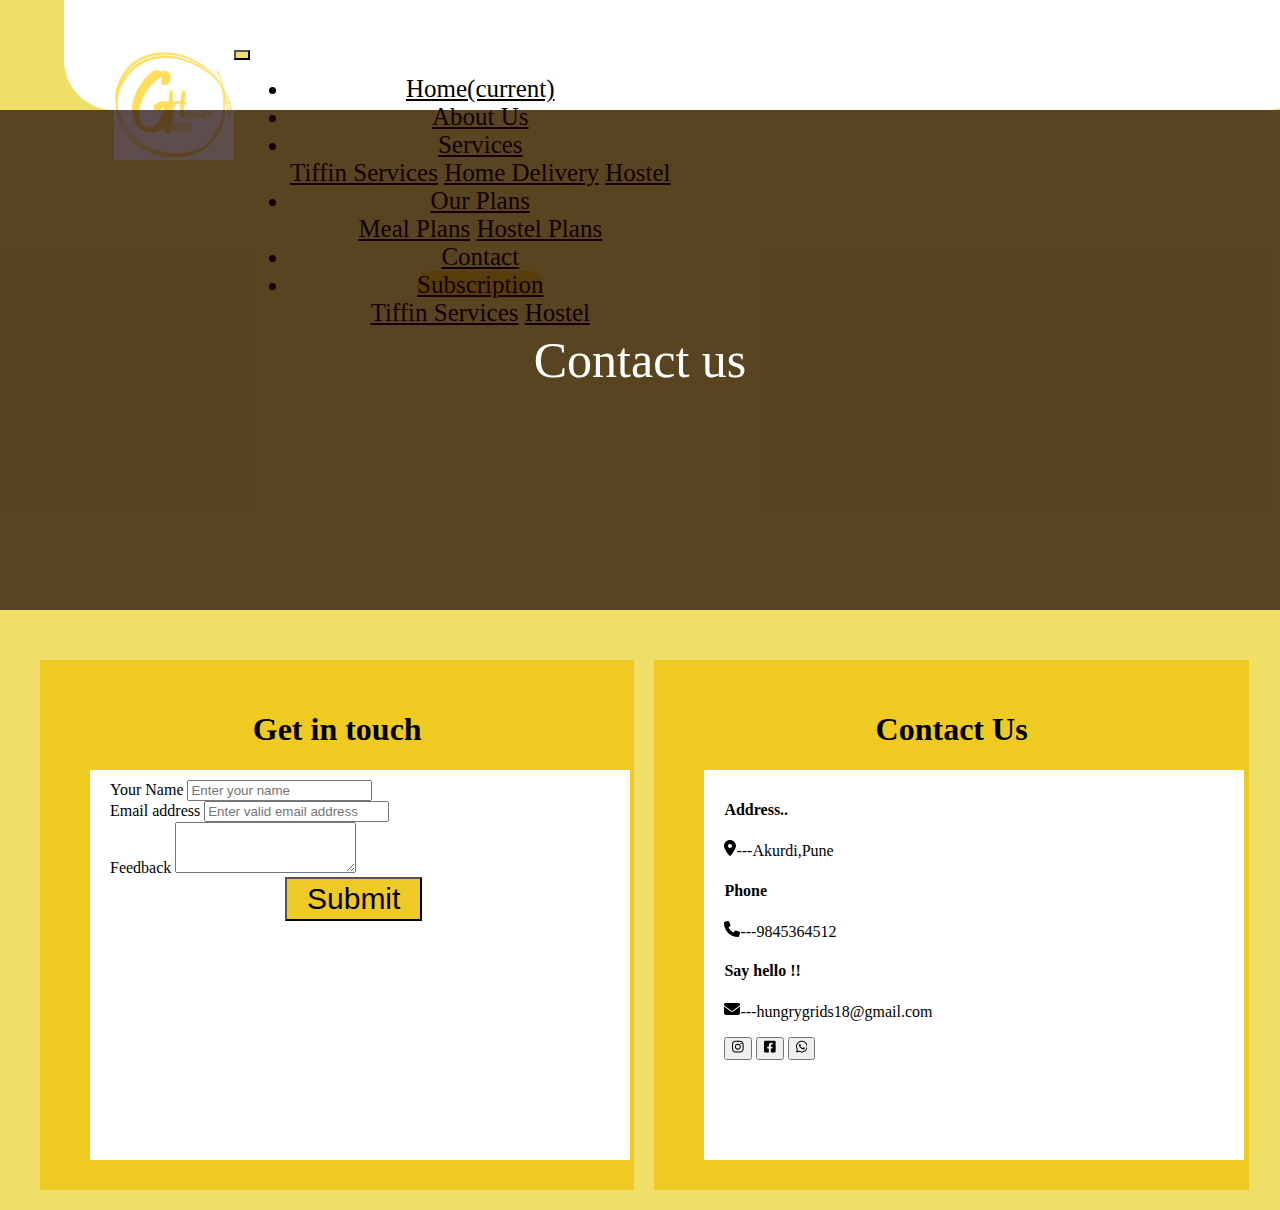
<file: contact.html>
<!DOCTYPE html>
<html lang="en">
<head>
    <meta charset="UTF-8">
    <meta name="viewport" content="width=device-width, initial-scale=1.0">
    <title>Document</title>
    <link rel="stylesheet" href="https://cdn.jsdelivr.net/npm/bootstrap@4.6.2/dist/css/bootstrap.min.css" integrity="sha384-xOolHFLEh07PJGoPkLv1IbcEPTNtaed2xpHsD9ESMhqIYd0nLMwNLD69Npy4HI+N" crossorigin="anonymous">
    <link rel="stylesheet" href="contact.css">
    <link rel="stylesheet" href="index.css">
</head>
<body>
  <div class="header">
    <nav class="navbar sticky-top navbar-expand-lg first">
      <a class="navbar-brand" href="#"><img class="imageSize" src="./images/Logo.jpeg" alt=""></a>
      <button
        class="navbar-toggler"
        type="button"
        data-toggle="collapse"
        data-target="#navbarNav"
        aria-controls="navbarNav"
        aria-expanded="false"
        aria-label="Toggle navigation"
      >
        <span class="navbar-toggler-icon"></span>
      </button>
      <div class="collapse navbar-collapse second" id="navbarNav">
        <ul class="navbar-nav">
          <li class="nav-item">
            <a class="nav-link" href="index.html"
              >Home<span class="sr-only">(current)</span></a
            >
          </li>
          <li class="nav-item">
            <a class="nav-link color" href="about.html">About Us</a>
          </li>
          <li class="nav-item dropdown">
            <a class="nav-link color" href="#" role="button" data-toggle="dropdown" aria-expanded="false">
              Services
            </a>
            <div class="dropdown-menu">
              <a class="dropdown-item" href="tiffin.html">Tiffin Services</a>
              <a class="dropdown-item" href="delevery.html">Home Delivery</a>
              <a class="dropdown-item" href="#">Hostel</a>
            </div>
          </li>
          <li class="nav-item dropdown">
            <a class="nav-link" href="#" role="button" data-toggle="dropdown" aria-expanded="false">
              Our Plans
            </a>
            <div class="dropdown-menu">
              <a class="dropdown-item" href="meal.html">Meal Plans</a>
              <a class="dropdown-item" href="#">Hostel Plans</a>
             
            </div>
          </li>
          <li class="nav-item">
            <a class="nav-link" href="contact.html">Contact</a>
          </li>
          <li class="nav-item dropdown">
            <a class="nav-link subs" href="#" role="button" data-toggle="dropdown" aria-expanded="false">
              Subscription
            </a>
            <div class="dropdown-menu">
              <a class="dropdown-item" href="subscription.html">Tiffin Services</a>
              <a class="dropdown-item" href="#">Hostel</a>
             
            </div>
          </li>
        </ul>
      </div>
    </nav>
  </div>
    <div class="contact">
        <div class="mob">
            <p>Contact us </p>
            <br>
            <!-- <h5 class="t">Home/Tiffin services </h5> -->
        </div>
    </div>
    <div class="form">
        <div class="info">
          <h1>Get in touch </h1>

           <div class="contact1">
            <div class="mb-3">
                <label for="exampleFormControlInput1" class="form-label">Your Name</label>
                <input type="text" class="form-control" id="exampleFormControlInput1" placeholder="Enter your name">
              </div>
            <div class="mb-3">
                <label for="exampleFormControlInput1" class="form-label">Email address</label>
                <input type="email" required class="form-control" id="exampleFormControlInput1" placeholder="Enter valid email address">
              </div>
              <div class="mb-3">
                <label for="exampleFormControlTextarea1" class="form-label">Feedback</label>
                <textarea class="form-control" id="exampleFormControlTextarea1" rows="3"></textarea>
              </div>
              <button class="button1">Submit</button>
           </div>
        </div>
        <div class="info">
          <b><h1> Contact Us</h1></b>
          <div class="contact1">
            <h4>Address..</h4>
            <p><svg xmlns="http://www.w3.org/2000/svg" height="1em" viewBox="0 0 384 512"><!--! Font Awesome Free 6.4.2 by @fontawesome - https://fontawesome.com License - https://fontawesome.com/license (Commercial License) Copyright 2023 Fonticons, Inc. --><path d="M215.7 499.2C267 435 384 279.4 384 192C384 86 298 0 192 0S0 86 0 192c0 87.4 117 243 168.3 307.2c12.3 15.3 35.1 15.3 47.4 0zM192 128a64 64 0 1 1 0 128 64 64 0 1 1 0-128z"/></svg><span>---</span>Akurdi,Pune</p>
            <h4>Phone</h4>
            <p><svg xmlns="http://www.w3.org/2000/svg" height="1em" viewBox="0 0 512 512"><!--! Font Awesome Free 6.4.2 by @fontawesome - https://fontawesome.com License - https://fontawesome.com/license (Commercial License) Copyright 2023 Fonticons, Inc. --><path d="M164.9 24.6c-7.7-18.6-28-28.5-47.4-23.2l-88 24C12.1 30.2 0 46 0 64C0 311.4 200.6 512 448 512c18 0 33.8-12.1 38.6-29.5l24-88c5.3-19.4-4.6-39.7-23.2-47.4l-96-40c-16.3-6.8-35.2-2.1-46.3 11.6L304.7 368C234.3 334.7 177.3 277.7 144 207.3L193.3 167c13.7-11.2 18.4-30 11.6-46.3l-40-96z"/></svg><span>---</span>9845364512</p>
            <h4>Say hello !!</h4>
            <p> <svg xmlns="http://www.w3.org/2000/svg" height="1em" viewBox="0 0 512 512"><!--! Font Awesome Free 6.4.2 by @fontawesome - https://fontawesome.com License - https://fontawesome.com/license (Commercial License) Copyright 2023 Fonticons, Inc. --><path d="M48 64C21.5 64 0 85.5 0 112c0 15.1 7.1 29.3 19.2 38.4L236.8 313.6c11.4 8.5 27 8.5 38.4 0L492.8 150.4c12.1-9.1 19.2-23.3 19.2-38.4c0-26.5-21.5-48-48-48H48zM0 176V384c0 35.3 28.7 64 64 64H448c35.3 0 64-28.7 64-64V176L294.4 339.2c-22.8 17.1-54 17.1-76.8 0L0 176z"/></svg><span>---</span>hungrygrids18@gmail.com</p>
            <button><svg xmlns="http://www.w3.org/2000/svg" height="1em" viewBox="0 0 448 512"><!--! Font Awesome Free 6.4.2 by @fontawesome - https://fontawesome.com License - https://fontawesome.com/license (Commercial License) Copyright 2023 Fonticons, Inc. --><path d="M224.1 141c-63.6 0-114.9 51.3-114.9 114.9s51.3 114.9 114.9 114.9S339 319.5 339 255.9 287.7 141 224.1 141zm0 189.6c-41.1 0-74.7-33.5-74.7-74.7s33.5-74.7 74.7-74.7 74.7 33.5 74.7 74.7-33.6 74.7-74.7 74.7zm146.4-194.3c0 14.9-12 26.8-26.8 26.8-14.9 0-26.8-12-26.8-26.8s12-26.8 26.8-26.8 26.8 12 26.8 26.8zm76.1 27.2c-1.7-35.9-9.9-67.7-36.2-93.9-26.2-26.2-58-34.4-93.9-36.2-37-2.1-147.9-2.1-184.9 0-35.8 1.7-67.6 9.9-93.9 36.1s-34.4 58-36.2 93.9c-2.1 37-2.1 147.9 0 184.9 1.7 35.9 9.9 67.7 36.2 93.9s58 34.4 93.9 36.2c37 2.1 147.9 2.1 184.9 0 35.9-1.7 67.7-9.9 93.9-36.2 26.2-26.2 34.4-58 36.2-93.9 2.1-37 2.1-147.8 0-184.8zM398.8 388c-7.8 19.6-22.9 34.7-42.6 42.6-29.5 11.7-99.5 9-132.1 9s-102.7 2.6-132.1-9c-19.6-7.8-34.7-22.9-42.6-42.6-11.7-29.5-9-99.5-9-132.1s-2.6-102.7 9-132.1c7.8-19.6 22.9-34.7 42.6-42.6 29.5-11.7 99.5-9 132.1-9s102.7-2.6 132.1 9c19.6 7.8 34.7 22.9 42.6 42.6 11.7 29.5 9 99.5 9 132.1s2.7 102.7-9 132.1z"/></svg></button>
            <button><svg xmlns="http://www.w3.org/2000/svg" height="1em" viewBox="0 0 448 512"><!--! Font Awesome Free 6.4.2 by @fontawesome - https://fontawesome.com License - https://fontawesome.com/license (Commercial License) Copyright 2023 Fonticons, Inc. --><path d="M400 32H48A48 48 0 0 0 0 80v352a48 48 0 0 0 48 48h137.25V327.69h-63V256h63v-54.64c0-62.15 37-96.48 93.67-96.48 27.14 0 55.52 4.84 55.52 4.84v61h-31.27c-30.81 0-40.42 19.12-40.42 38.73V256h68.78l-11 71.69h-57.78V480H400a48 48 0 0 0 48-48V80a48 48 0 0 0-48-48z"/></svg></button>
            <button><svg xmlns="http://www.w3.org/2000/svg" height="1em" viewBox="0 0 448 512"><!--! Font Awesome Free 6.4.2 by @fontawesome - https://fontawesome.com License - https://fontawesome.com/license (Commercial License) Copyright 2023 Fonticons, Inc. --><path d="M380.9 97.1C339 55.1 283.2 32 223.9 32c-122.4 0-222 99.6-222 222 0 39.1 10.2 77.3 29.6 111L0 480l117.7-30.9c32.4 17.7 68.9 27 106.1 27h.1c122.3 0 224.1-99.6 224.1-222 0-59.3-25.2-115-67.1-157zm-157 341.6c-33.2 0-65.7-8.9-94-25.7l-6.7-4-69.8 18.3L72 359.2l-4.4-7c-18.5-29.4-28.2-63.3-28.2-98.2 0-101.7 82.8-184.5 184.6-184.5 49.3 0 95.6 19.2 130.4 54.1 34.8 34.9 56.2 81.2 56.1 130.5 0 101.8-84.9 184.6-186.6 184.6zm101.2-138.2c-5.5-2.8-32.8-16.2-37.9-18-5.1-1.9-8.8-2.8-12.5 2.8-3.7 5.6-14.3 18-17.6 21.8-3.2 3.7-6.5 4.2-12 1.4-32.6-16.3-54-29.1-75.5-66-5.7-9.8 5.7-9.1 16.3-30.3 1.8-3.7.9-6.9-.5-9.7-1.4-2.8-12.5-30.1-17.1-41.2-4.5-10.8-9.1-9.3-12.5-9.5-3.2-.2-6.9-.2-10.6-.2-3.7 0-9.7 1.4-14.8 6.9-5.1 5.6-19.4 19-19.4 46.3 0 27.3 19.9 53.7 22.6 57.4 2.8 3.7 39.1 59.7 94.8 83.8 35.2 15.2 49 16.5 66.6 13.9 10.7-1.6 32.8-13.4 37.4-26.4 4.6-13 4.6-24.1 3.2-26.4-1.3-2.5-5-3.9-10.5-6.6z"/></svg></button>
          </div>


        </div>
    </div>
    
      <script src="https://cdn.jsdelivr.net/npm/jquery@3.5.1/dist/jquery.slim.min.js" integrity="sha384-DfXdz2htPH0lsSSs5nCTpuj/zy4C+OGpamoFVy38MVBnE+IbbVYUew+OrCXaRkfj" crossorigin="anonymous"></script>
<script src="https://cdn.jsdelivr.net/npm/popper.js@1.16.1/dist/umd/popper.min.js" integrity="sha384-9/reFTGAW83EW2RDu2S0VKaIzap3H66lZH81PoYlFhbGU+6BZp6G7niu735Sk7lN" crossorigin="anonymous"></script>
<script src="https://cdn.jsdelivr.net/npm/bootstrap@4.6.2/dist/js/bootstrap.min.js" integrity="sha384-+sLIOodYLS7CIrQpBjl+C7nPvqq+FbNUBDunl/OZv93DB7Ln/533i8e/mZXLi/P+" crossorigin="anonymous"></script>
</body>
</html>
</file>
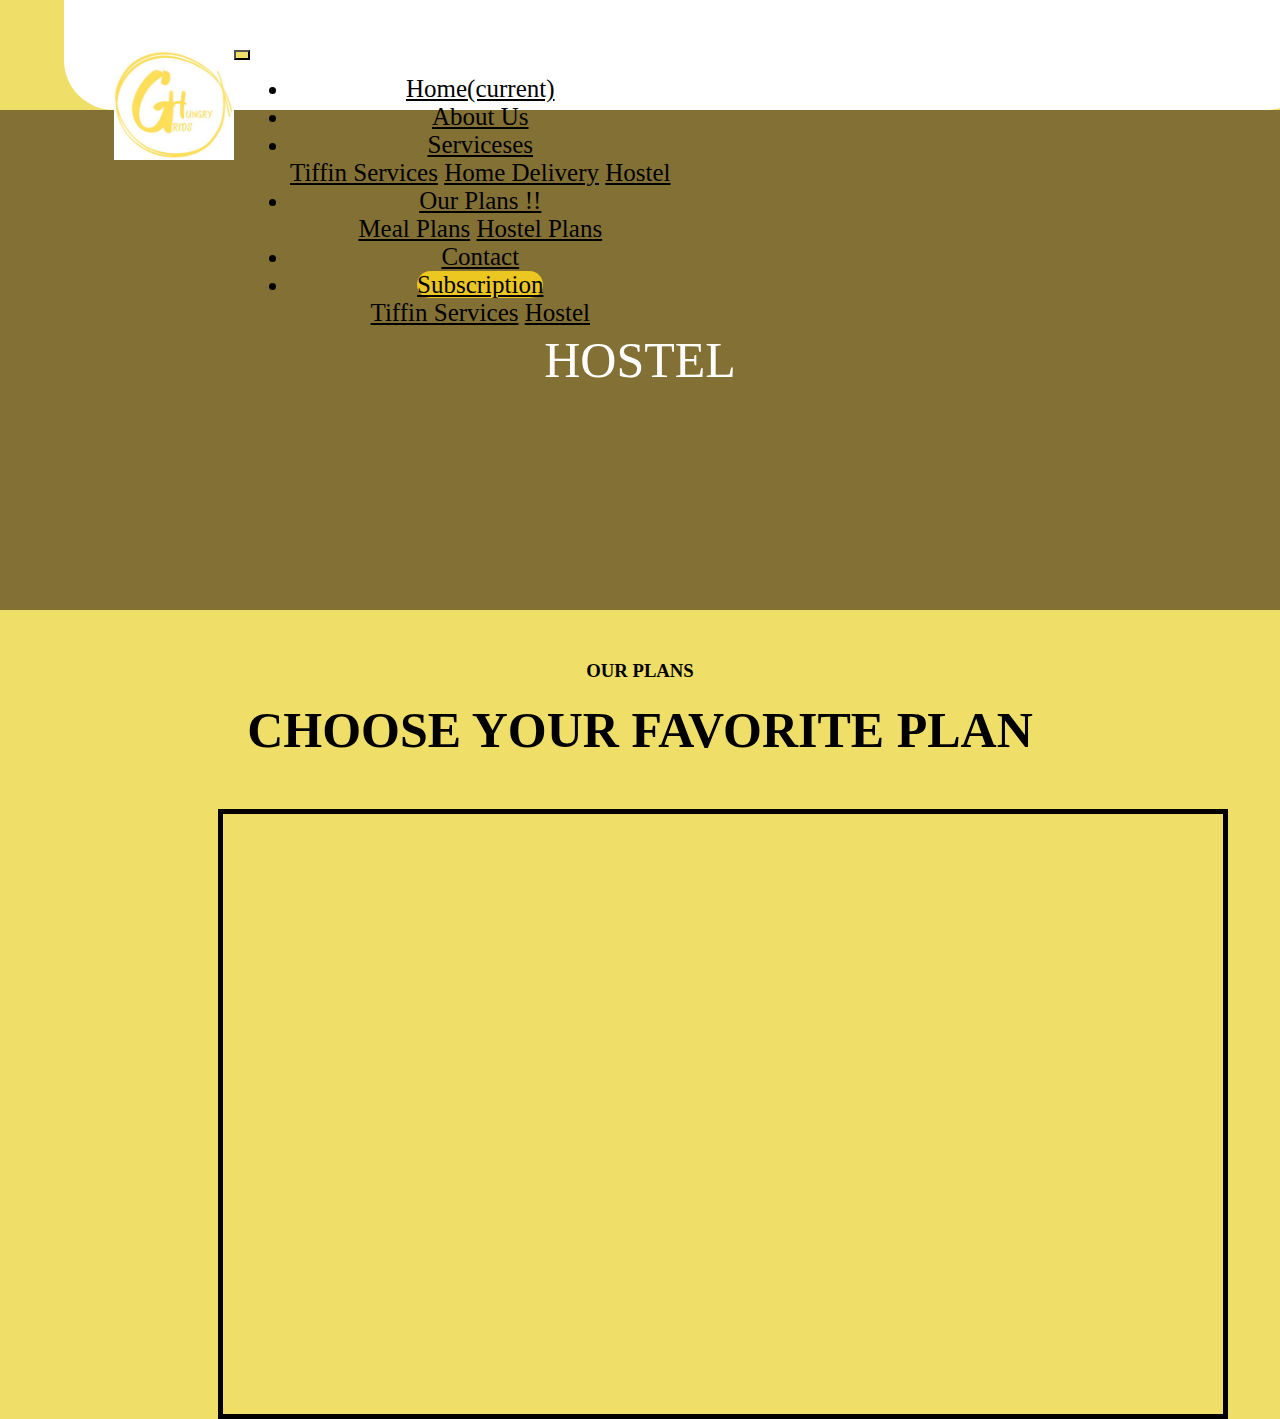
<file: hostel.html>
<!DOCTYPE html>
<html lang="en">
<head>
    <meta charset="UTF-8">
    <meta name="viewport" content="width=device-width, initial-scale=1.0">
    <title>Hostel</title>
    <link rel="stylesheet" href="https://cdn.jsdelivr.net/npm/bootstrap@4.6.2/dist/css/bootstrap.min.css" integrity="sha384-xOolHFLEh07PJGoPkLv1IbcEPTNtaed2xpHsD9ESMhqIYd0nLMwNLD69Npy4HI+N" crossorigin="anonymous">
    <link rel="stylesheet" href="hostel.css">
    <link rel="stylesheet" href="index.css">
</head>
<body>
    <!-- Navbar -->
    <div class="header">
        <nav class="navbar sticky-top navbar-expand-lg first">
          <a class="navbar-brand" href="#"><img class="imageSize" src="./images/Logo.jpeg" alt=""></a>
          <button
            class="navbar-toggler"
            type="button"
            data-toggle="collapse"
            data-target="#navbarNav"
            aria-controls="navbarNav"
            aria-expanded="false"
            aria-label="Toggle navigation"
          >
            <span class="navbar-toggler-icon"></span>
          </button>
          <div class="collapse navbar-collapse second" id="navbarNav">
            <ul class="navbar-nav">
              <li class="nav-item">
                <a class="nav-link" href="index.html"
                  >Home<span class="sr-only">(current)</span></a>
              </li>
              <li class="nav-item">
                <a class="nav-link color" href="about.html">About Us</a>
              </li>
              <li class="nav-item dropdown">
                <a class="nav-link color" href="#" role="button" data-toggle="dropdown" aria-expanded="false">
                  Serviceses
                </a>
                <div class="dropdown-menu">
                  <a class="dropdown-item" href="tiffin.html">Tiffin Services</a>
                  <a class="dropdown-item" href="delevery.html">Home Delivery</a>
                  <a class="dropdown-item" href="#">Hostel</a>
                </div>
              </li>
              <li class="nav-item dropdown">
                <a class="nav-link" href="#" role="button" data-toggle="dropdown" aria-expanded="false">
                  Our Plans !!
                </a>
                <div class="dropdown-menu">
                  <a class="dropdown-item" href="meal.html">Meal Plans</a>
                  <a class="dropdown-item" href="#">Hostel Plans</a>
                 
                </div>
              </li>
              <li class="nav-item">
                <a class="nav-link" href="contact.html">Contact</a>
              </li>
              <li class="nav-item dropdown">
                <a class="nav-link subs" href="#" role="button" data-toggle="dropdown" aria-expanded="false">
                  Subscription
                </a>
                <div class="dropdown-menu">
                  <a class="dropdown-item" href="subscription.html">Tiffin Services</a>
                  <a class="dropdown-item" href="#">Hostel</a>
                 
                </div>
              </li>
            </ul>
          </div>
        </nav>
      </div>
    <!-- Main Image -->
    <div class="img1 image-fluid">
        <div class="black">
            <p>HOSTEL</p>
        </div>
    </div>
    <!-- heading -->
    <div class="heading">
        <h3>OUR PLANS</h3>
        <p>CHOOSE YOUR FAVORITE PLAN </p>
   </div>
   <!-- slider -->
   <div class="hhostel">
    
   </div>
  

   
<script src="https://cdn.jsdelivr.net/npm/jquery@3.5.1/dist/jquery.slim.min.js" integrity="sha384-DfXdz2htPH0lsSSs5nCTpuj/zy4C+OGpamoFVy38MVBnE+IbbVYUew+OrCXaRkfj" crossorigin="anonymous"></script>
<script src="https://cdn.jsdelivr.net/npm/popper.js@1.16.1/dist/umd/popper.min.js" integrity="sha384-9/reFTGAW83EW2RDu2S0VKaIzap3H66lZH81PoYlFhbGU+6BZp6G7niu735Sk7lN" crossorigin="anonymous"></script>
<script src="https://cdn.jsdelivr.net/npm/bootstrap@4.6.2/dist/js/bootstrap.min.js" integrity="sha384-+sLIOodYLS7CIrQpBjl+C7nPvqq+FbNUBDunl/OZv93DB7Ln/533i8e/mZXLi/P+" crossorigin="anonymous"></script>
</body>
</html>
</file>
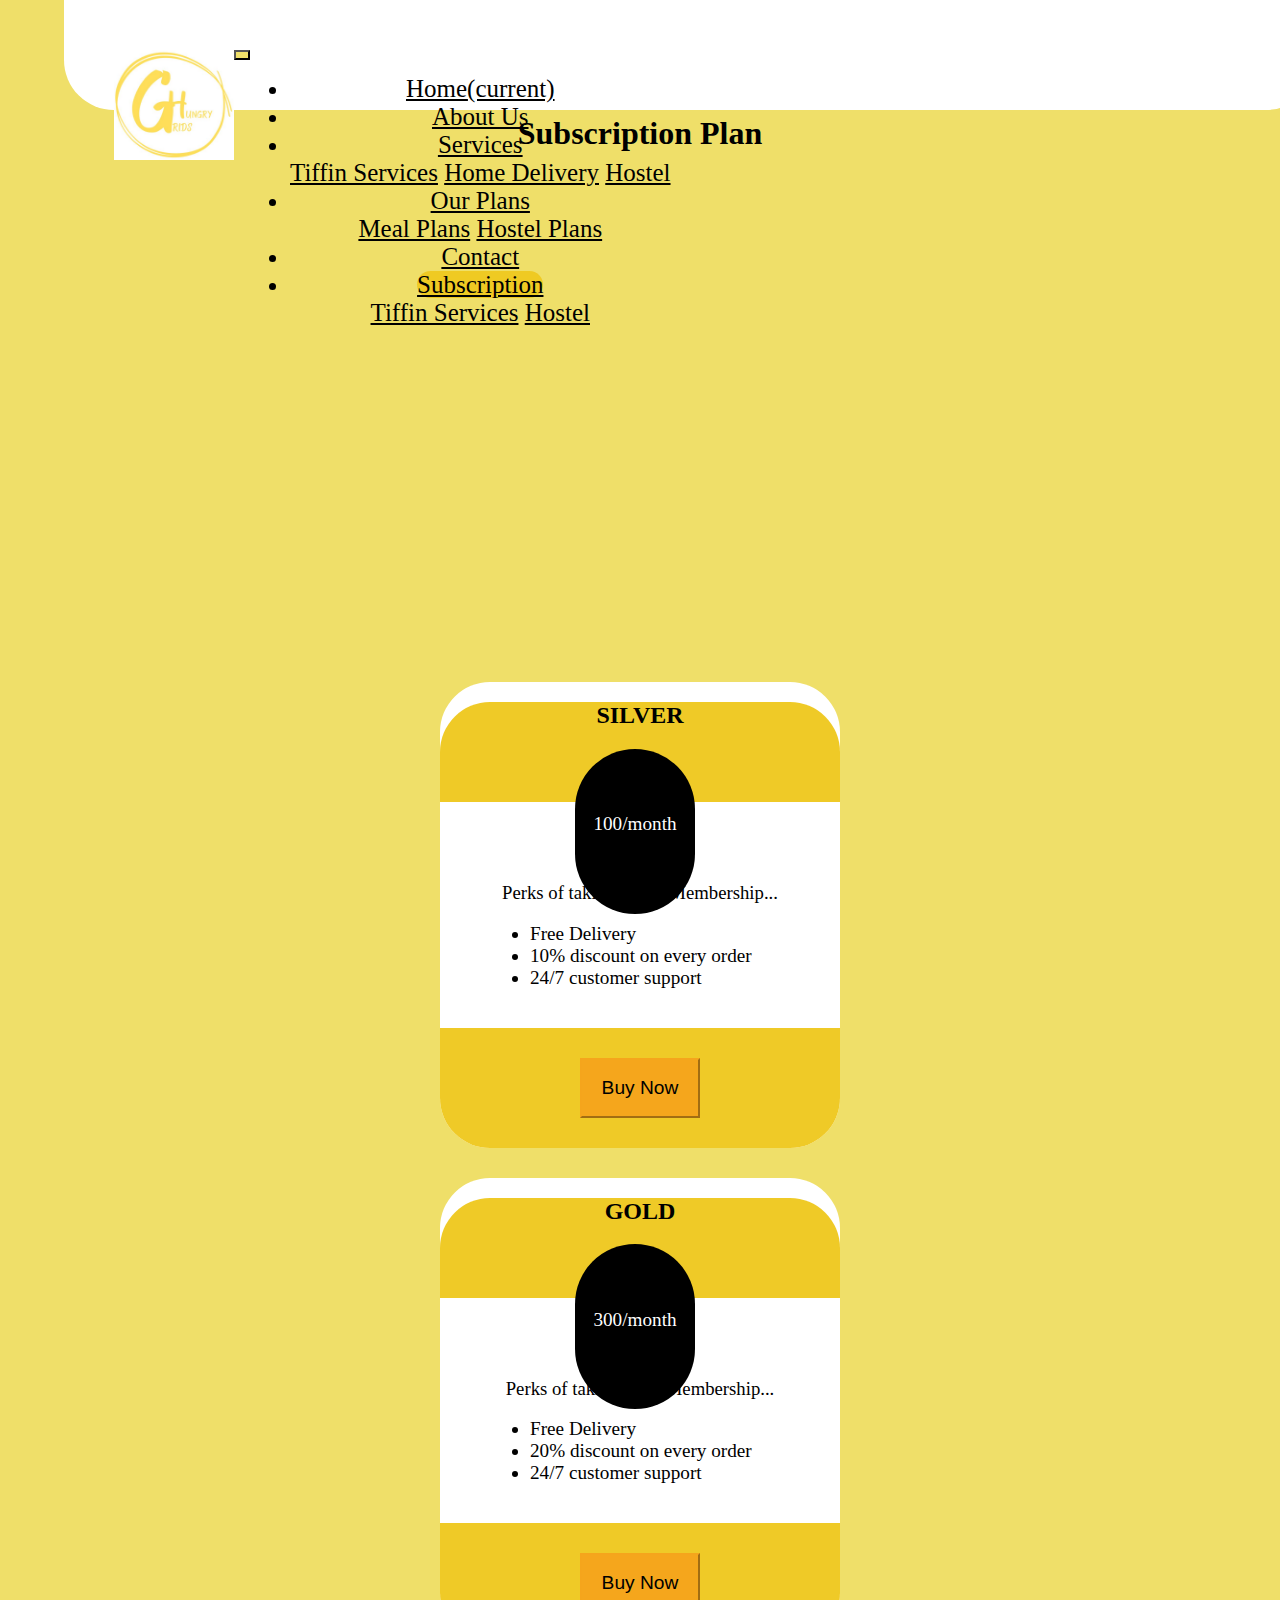
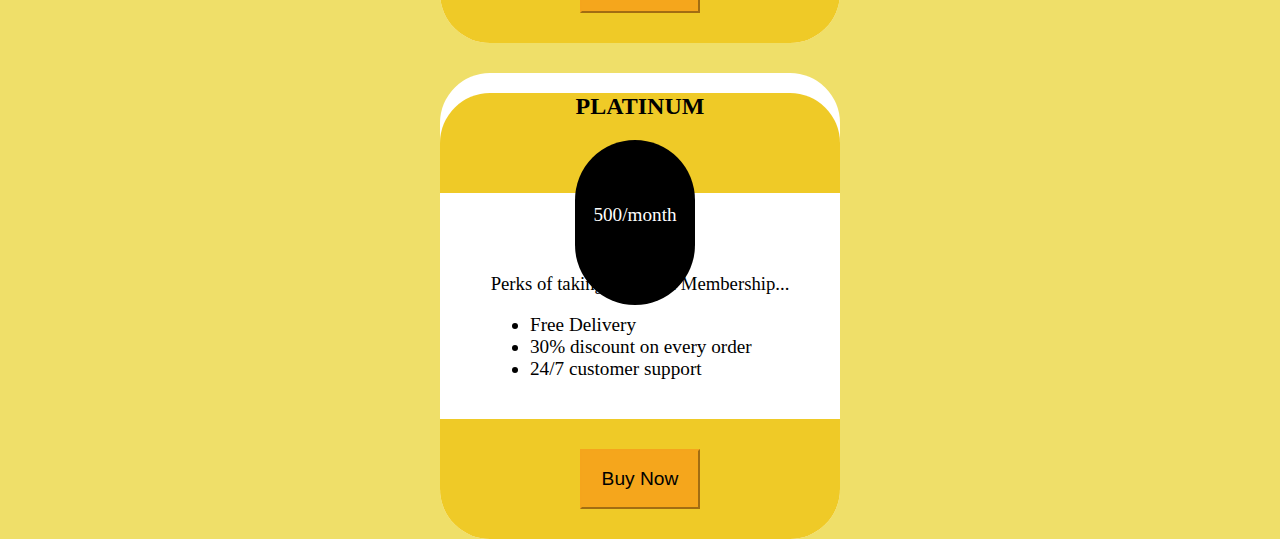
<file: subscription.html>
<!DOCTYPE html>
<html lang="en">
<head>
    <meta charset="UTF-8">
    <meta name="viewport" content="width=device-width, initial-scale=1.0">
    <title>Subscription</title>
    <link rel="stylesheet" href="https://cdn.jsdelivr.net/npm/bootstrap@4.6.2/dist/css/bootstrap.min.css" integrity="sha384-xOolHFLEh07PJGoPkLv1IbcEPTNtaed2xpHsD9ESMhqIYd0nLMwNLD69Npy4HI+N" crossorigin="anonymous">
    <link rel="stylesheet" href="subscription.css">
    <link rel="stylesheet" href="index.css">
</head>
<body>
    <!-- navbar -->
    <div class="header">
        <nav class="navbar sticky-top navbar-expand-lg first">
          <a class="navbar-brand" href="#"><img class="imageSize" src="./images/Logo.jpeg" alt=""></a>
          <button
            class="navbar-toggler"
            type="button"
            data-toggle="collapse"
            data-target="#navbarNav"
            aria-controls="navbarNav"
            aria-expanded="false"
            aria-label="Toggle navigation"
          >
            <span class="navbar-toggler-icon"></span>
          </button>
          <div class="collapse navbar-collapse second" id="navbarNav">
            <ul class="navbar-nav">
              <li class="nav-item">
                <a class="nav-link" href="index.html"
                  >Home<span class="sr-only">(current)</span></a
                >
              </li>
              <li class="nav-item">
                <a class="nav-link color" href="about.html">About Us</a>
              </li>
              <li class="nav-item dropdown">
                <a class="nav-link color" href="#" role="button" data-toggle="dropdown" aria-expanded="false">
                  Services
                </a>
                <div class="dropdown-menu">
                  <a class="dropdown-item" href="tiffin.html">Tiffin Services</a>
                  <a class="dropdown-item" href="delevery.html">Home Delivery</a>
                  <a class="dropdown-item" href="#">Hostel</a>
                </div>
              </li>
              <li class="nav-item dropdown">
                <a class="nav-link" href="#" role="button" data-toggle="dropdown" aria-expanded="false">
                  Our Plans
                </a>
                <div class="dropdown-menu">
                  <a class="dropdown-item" href="meal.html">Meal Plans</a>
                  <a class="dropdown-item" href="#">Hostel Plans</a>
                 
                </div>
              </li>
              <li class="nav-item">
                <a class="nav-link" href="contact.html">Contact</a>
              </li>
              <li class="nav-item dropdown">
                <a class="nav-link subs" href="#" role="button" data-toggle="dropdown" aria-expanded="false">
                  Subscription
                </a>
                <div class="dropdown-menu">
                  <a class="dropdown-item" href="subscription.html">Tiffin Services</a>
                  <a class="dropdown-item" href="#">Hostel</a>
                 
                </div>
              </li>
            </ul>
          </div>
        </nav>
      </div>
    <h1 class="display-4">Subscription Plan</h1>
    <div class="sub">
        <div class="box">
            <div class="color">
                <h2>SILVER</h2>
                <div class="circle">
                     <p>100/month</p>
                </div>
            </div>
            <h3>Perks of taking Silver Membership...</h3>
            <ul>
                <li>Free Delivery</li>
                <li>10% discount on every order</li>
                <li>24/7 customer support</li>
            </ul>
            <div class="down">
                <button>Buy Now</button>
            </div>

        </div>
        <div class="box">
            <div class="color">
                <h2>GOLD</h2>
                <div class="circle">
                     <p>300/month</p>
                </div>
            </div>
            <h3>Perks of taking Gold Membership...</h3>
            <ul>
                <li>Free Delivery</li>
                <li>20% discount on every order</li>
                <li>24/7 customer support</li>
            </ul>
            <div class="down">
                <button>Buy Now</button>
            </div>

        </div>
        <div class="box">
           <div class="color">
            <h2>PLATINUM</h2>
            <div class="circle">
                <p>500/month</p>
            </div>
           </div>
           <h3>Perks of taking Platinum Membership...</h3>
            <ul>
                <li>Free Delivery</li>
                <li>30% discount on every order</li>
                <li>24/7 customer support</li>
            </ul>
           <div class="down">
            <button>Buy Now</button>
        </div>
        </div>
    </div>
   
    
    


<script src="https://cdn.jsdelivr.net/npm/jquery@3.5.1/dist/jquery.slim.min.js" integrity="sha384-DfXdz2htPH0lsSSs5nCTpuj/zy4C+OGpamoFVy38MVBnE+IbbVYUew+OrCXaRkfj" crossorigin="anonymous"></script>
<script src="https://cdn.jsdelivr.net/npm/popper.js@1.16.1/dist/umd/popper.min.js" integrity="sha384-9/reFTGAW83EW2RDu2S0VKaIzap3H66lZH81PoYlFhbGU+6BZp6G7niu735Sk7lN" crossorigin="anonymous"></script>
<script src="https://cdn.jsdelivr.net/npm/bootstrap@4.6.2/dist/js/bootstrap.min.js" integrity="sha384-+sLIOodYLS7CIrQpBjl+C7nPvqq+FbNUBDunl/OZv93DB7Ln/533i8e/mZXLi/P+" crossorigin="anonymous"></script>
</body>
</html>
</file>
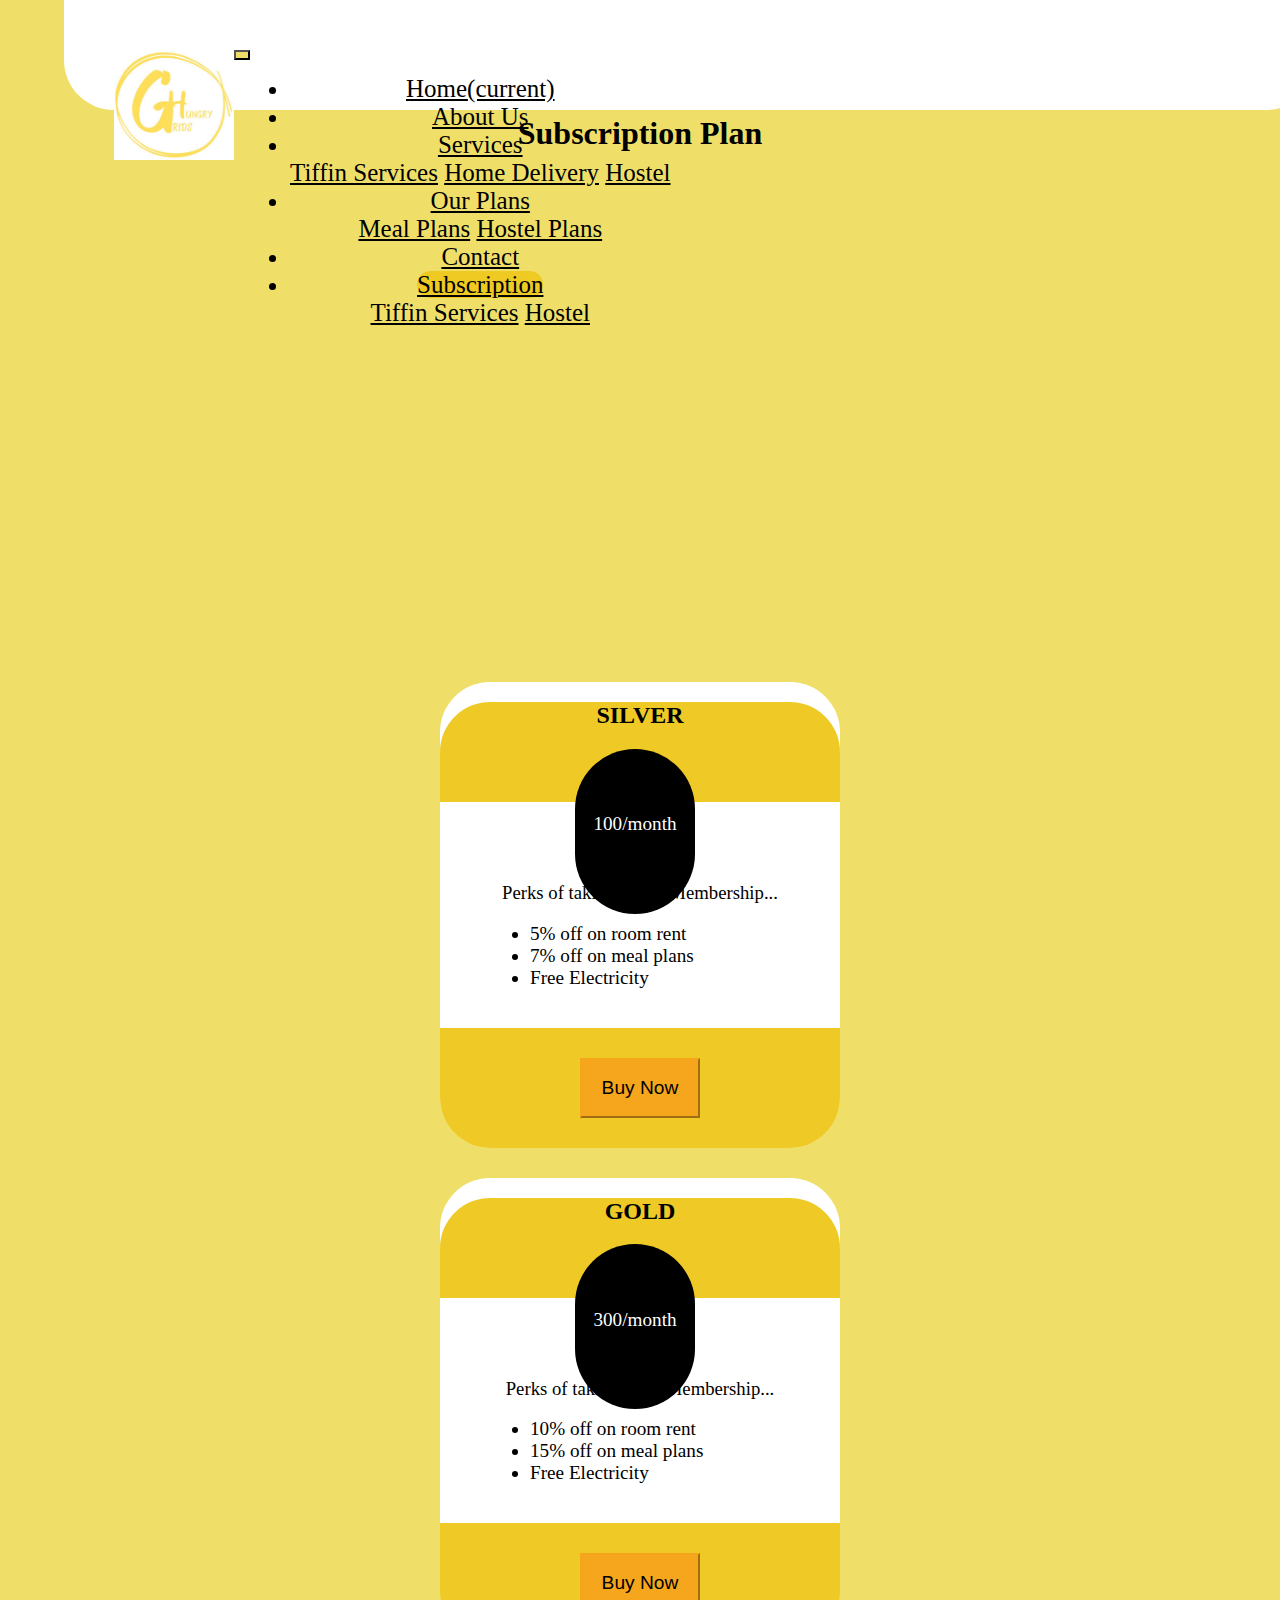
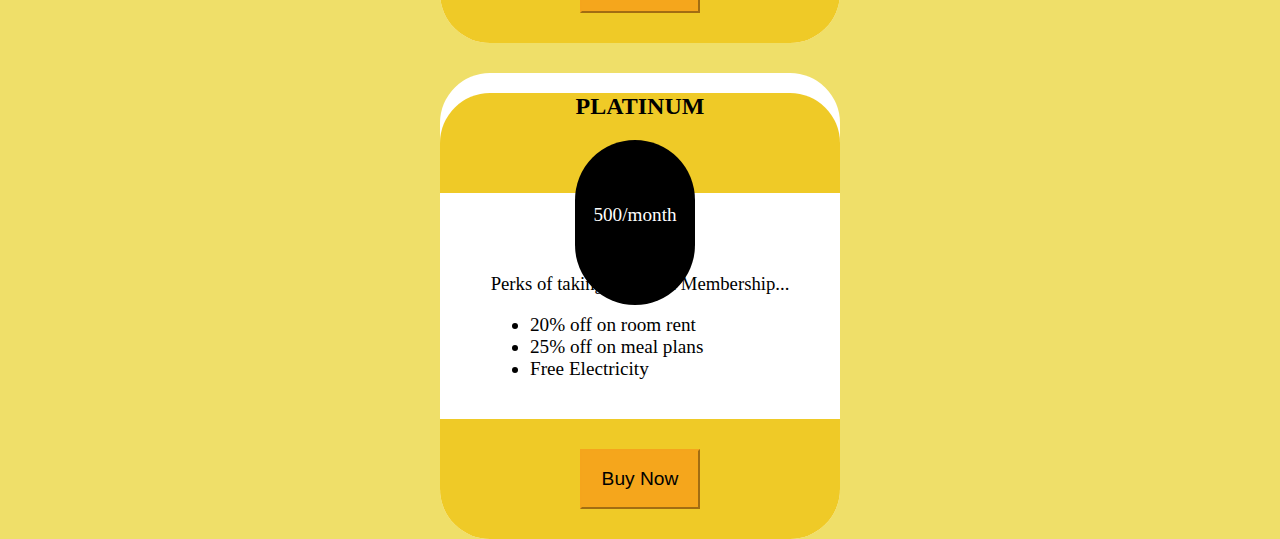
<file: subshotel.html>
<!DOCTYPE html>
<html lang="en">
<head>
    <meta charset="UTF-8">
    <meta name="viewport" content="width=device-width, initial-scale=1.0">
    <title>Subscription Hostel</title>
    <link rel="stylesheet" href="https://cdn.jsdelivr.net/npm/bootstrap@4.6.2/dist/css/bootstrap.min.css" integrity="sha384-xOolHFLEh07PJGoPkLv1IbcEPTNtaed2xpHsD9ESMhqIYd0nLMwNLD69Npy4HI+N" crossorigin="anonymous">
    <link rel="stylesheet" href="subscription.css">
    <link rel="stylesheet" href="index.css">
</head>
<body>
    <!-- navbar -->
    <div class="header">
        <nav class="navbar sticky-top navbar-expand-lg first">
          <a class="navbar-brand" href="#"><img class="imageSize" src="./images/Logo.jpeg" alt=""></a>
          <button
            class="navbar-toggler"
            type="button"
            data-toggle="collapse"
            data-target="#navbarNav"
            aria-controls="navbarNav"
            aria-expanded="false"
            aria-label="Toggle navigation"
          >
            <span class="navbar-toggler-icon"></span>
          </button>
          <div class="collapse navbar-collapse second" id="navbarNav">
            <ul class="navbar-nav">
              <li class="nav-item">
                <a class="nav-link" href="index.html"
                  >Home<span class="sr-only">(current)</span></a
                >
              </li>
              <li class="nav-item">
                <a class="nav-link color" href="about.html">About Us</a>
              </li>
              <li class="nav-item dropdown">
                <a class="nav-link color" href="#" role="button" data-toggle="dropdown" aria-expanded="false">
                  Services
                </a>
                <div class="dropdown-menu">
                  <a class="dropdown-item" href="tiffin.html">Tiffin Services</a>
                  <a class="dropdown-item" href="delevery.html">Home Delivery</a>
                  <a class="dropdown-item" href="#">Hostel</a>
                </div>
              </li>
              <li class="nav-item dropdown">
                <a class="nav-link" href="#" role="button" data-toggle="dropdown" aria-expanded="false">
                  Our Plans
                </a>
                <div class="dropdown-menu">
                  <a class="dropdown-item" href="meal.html">Meal Plans</a>
                  <a class="dropdown-item" href="#">Hostel Plans</a>
                 
                </div>
              </li>
              <li class="nav-item">
                <a class="nav-link" href="contact.html">Contact</a>
              </li>
              <li class="nav-item dropdown">
                <a class="nav-link subs" href="#" role="button" data-toggle="dropdown" aria-expanded="false">
                  Subscription
                </a>
                <div class="dropdown-menu">
                  <a class="dropdown-item" href="subscription.html">Tiffin Services</a>
                  <a class="dropdown-item" href="subshotel.html">Hostel</a>
                </div>
              </li>
            </ul>
          </div>
        </nav>
      </div>
    <h1 class="display-4">Subscription Plan</h1>
    <div class="sub">
        <div class="box">
            <div class="color">
                <h2>SILVER</h2>
                <div class="circle">
                     <p>100/month</p>
                </div>
            </div>
            <h3>Perks of taking Silver Membership...</h3>
            <ul>
                <li>5% off on room rent</li>
                <li>7% off on meal plans</li>
                <li>Free Electricity</li>
            </ul>
            <div class="down">
                <button>Buy Now</button>
            </div>

        </div>
        <div class="box">
            <div class="color">
                <h2>GOLD</h2>
                <div class="circle">
                     <p>300/month</p>
                </div>
            </div>
            <h3>Perks of taking Gold Membership...</h3>
            <ul>
                <li>10% off on room rent</li>
                <li>15% off on meal plans</li>
                <li>Free Electricity</li>
            </ul>
            <div class="down">
                <button>Buy Now</button>
            </div>

        </div>
        <div class="box">
           <div class="color">
            <h2>PLATINUM</h2>
            <div class="circle">
                <p>500/month</p>
            </div>
           </div>
           <h3>Perks of taking Platinum Membership...</h3>
            <ul>
                <li>20% off on room rent</li>
                <li>25% off on meal plans</li>
                <li>Free Electricity</li>
            </ul>
           <div class="down">
            <button>Buy Now</button>
        </div>
        </div>
    </div>
   
    
    


<script src="https://cdn.jsdelivr.net/npm/jquery@3.5.1/dist/jquery.slim.min.js" integrity="sha384-DfXdz2htPH0lsSSs5nCTpuj/zy4C+OGpamoFVy38MVBnE+IbbVYUew+OrCXaRkfj" crossorigin="anonymous"></script>
<script src="https://cdn.jsdelivr.net/npm/popper.js@1.16.1/dist/umd/popper.min.js" integrity="sha384-9/reFTGAW83EW2RDu2S0VKaIzap3H66lZH81PoYlFhbGU+6BZp6G7niu735Sk7lN" crossorigin="anonymous"></script>
<script src="https://cdn.jsdelivr.net/npm/bootstrap@4.6.2/dist/js/bootstrap.min.js" integrity="sha384-+sLIOodYLS7CIrQpBjl+C7nPvqq+FbNUBDunl/OZv93DB7Ln/533i8e/mZXLi/P+" crossorigin="anonymous"></script>
</body>
</html>
</file>
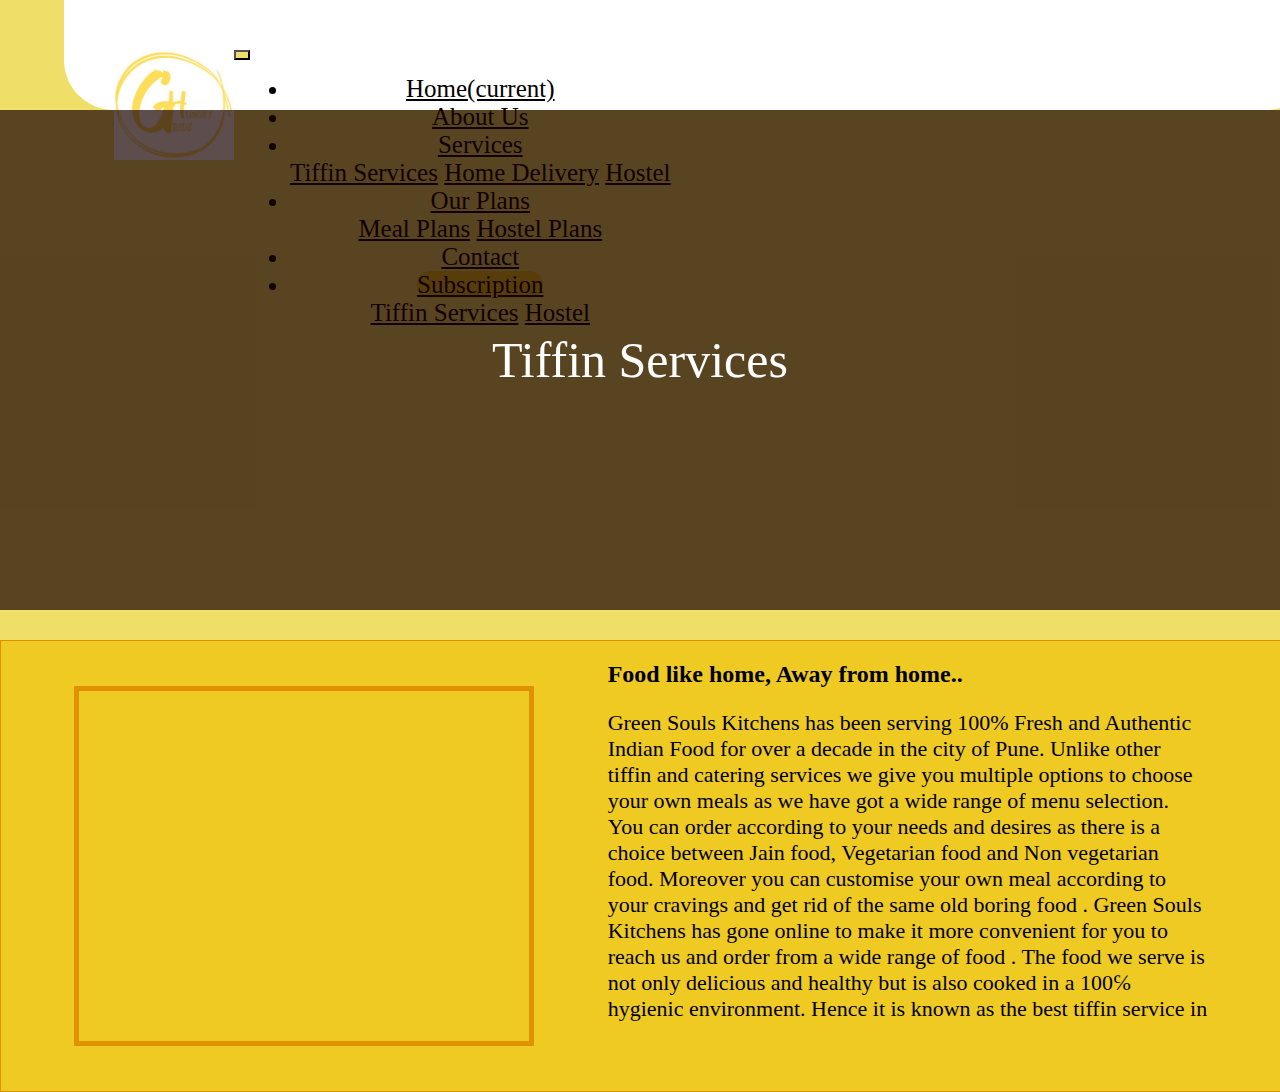
<file: tiffin.html>
<!DOCTYPE html>
<html lang="en">
<head>
    <meta charset="UTF-8">
    <meta name="viewport" content="width=device-width, initial-scale=1.0">
    <title>Document</title>
    <link rel="stylesheet" href="https://cdn.jsdelivr.net/npm/bootstrap@4.6.2/dist/css/bootstrap.min.css" integrity="sha384-xOolHFLEh07PJGoPkLv1IbcEPTNtaed2xpHsD9ESMhqIYd0nLMwNLD69Npy4HI+N" crossorigin="anonymous">
    <link rel="stylesheet" href="tiffin.css">
    <link rel="stylesheet" href="index.css">
</head>
<body>
    <!-- Navbar -->
    <div class="header">
        <nav class="navbar sticky-top navbar-expand-lg first">
          <a class="navbar-brand" href="#"><img class="imageSize" src="./images/Logo.jpeg" alt=""></a>
          <button
            class="navbar-toggler"
            type="button"
            data-toggle="collapse"
            data-target="#navbarNav"
            aria-controls="navbarNav"
            aria-expanded="false"
            aria-label="Toggle navigation"
          >
            <span class="navbar-toggler-icon"></span>
          </button>
          <div class="collapse navbar-collapse second" id="navbarNav">
            <ul class="navbar-nav">
              <li class="nav-item">
                <a class="nav-link" href="index.html"
                  >Home<span class="sr-only">(current)</span></a
                >
              </li>
              <li class="nav-item">
                <a class="nav-link color" href="about.html">About Us</a>
              </li>
              <li class="nav-item dropdown">
                <a class="nav-link color" href="#" role="button" data-toggle="dropdown" aria-expanded="false">
                  Services
                </a>
                <div class="dropdown-menu">
                  <a class="dropdown-item" href="tiffin.html">Tiffin Services</a>
                  <a class="dropdown-item" href="delevery.html">Home Delivery</a>
                  <a class="dropdown-item" href="#">Hostel</a>
                </div>
              </li>
              <li class="nav-item dropdown">
                <a class="nav-link" href="#" role="button" data-toggle="dropdown" aria-expanded="false">
                  Our Plans
                </a>
                <div class="dropdown-menu">
                  <a class="dropdown-item" href="meal.html">Meal Plans</a>
                  <a class="dropdown-item" href="#">Hostel Plans</a>
                 
                </div>
              </li>
              <li class="nav-item">
                <a class="nav-link" href="contact.html">Contact</a>
              </li>
              <li class="nav-item dropdown">
                <a class="nav-link subs" href="#" role="button" data-toggle="dropdown" aria-expanded="false">
                  Subscription
                </a>
                <div class="dropdown-menu">
                  <a class="dropdown-item" href="subscription.html">Tiffin Services</a>
                  <a class="dropdown-item" href="#">Hostel</a>
                 
                </div>
              </li>
            </ul>
          </div>
        </nav>
      </div>
    <div class="container">
        <div class="black">
            <p> Tiffin Services</p>
            <br>
            <!-- <h5 class="t">Home/Tiffin services </h5> -->
        </div>
    </div>
    <div class="box">
        <div class="image"></div>
        <div class="text">
            <h2>Food like home, Away from home..</h2>
        <p>
        Green Souls Kitchens has been serving 100% Fresh and Authentic Indian Food for over a decade in the city of Pune. Unlike other tiffin and catering services we  give you multiple options to choose your own meals as we have  got a wide range of menu selection. You can order according to your needs and desires as there is a choice between Jain food, Vegetarian food and Non vegetarian food. Moreover you can customise your own meal according to your cravings and get rid of the same old boring food .
     Green Souls Kitchens has gone online to make it more convenient for you to reach us and order from a wide range of food . The food we serve is not only delicious and healthy but is also cooked in a 100℅ hygienic environment. Hence it is known as the best tiffin service in</p>
        </div>
    </div>
    
















    
    <script src="https://cdn.jsdelivr.net/npm/jquery@3.5.1/dist/jquery.slim.min.js" integrity="sha384-DfXdz2htPH0lsSSs5nCTpuj/zy4C+OGpamoFVy38MVBnE+IbbVYUew+OrCXaRkfj" crossorigin="anonymous"></script>
<script src="https://cdn.jsdelivr.net/npm/popper.js@1.16.1/dist/umd/popper.min.js" integrity="sha384-9/reFTGAW83EW2RDu2S0VKaIzap3H66lZH81PoYlFhbGU+6BZp6G7niu735Sk7lN" crossorigin="anonymous"></script>
<script src="https://cdn.jsdelivr.net/npm/bootstrap@4.6.2/dist/js/bootstrap.min.js" integrity="sha384-+sLIOodYLS7CIrQpBjl+C7nPvqq+FbNUBDunl/OZv93DB7Ln/533i8e/mZXLi/P+" crossorigin="anonymous"></script>
</body>
</html>
</file>
<file: contact.css>
body
{
    margin: 0px;
    background-color: #efdf69;
    font-family: cursive;



}
.contact
{
    display: flex;
    height: 500px;
    width: 100%;
    background-image: url(https://media.istockphoto.com/id/1354140549/vector/contact-glyph-icons-editable-stroke-pixel-perfect-for-mobile-and-web-contains-such-icons-as.jpg?s=612x612&w=0&k=20&c=lkwBMyI6YBaMMbVEcSurkwYPKjwfLYz_c8Ki9seQ95I=);
    background-size: cover;
}

.contact .mob
{   display: flex;
    width: 100%;
    height: 500px;
    justify-content: center;
    background-color: rgb(24, 1, 1, 0.7);

    align-items: center;
}
.contact .mob p{
    font-size: 50px;
    color: white;  
    font-family: cursive;  
}
/* .office .home p:hover
{
background-color: #cdaf2b;
border: 5px solid #b59506;
border-radius: 25%;
padding-left: 10px;
padding-right: 10px;
padding-bottom: 5px;


} */
.contact .mob .t{
    display: flex;
    align-items: flex-end;
} 
 .form
 {  display: flex;
   justify-content: space-evenly;
   /* margin-right: 30px; */
    margin-left: 30px;
    /* border: 5px solid black; */
    width: 96%;
    height: 600px;
 }
.info
{   display: flex;
    justify-content: center;
    flex-direction: column;
  
    /* border: 5px solid black; */
    width: 600px;
    height: 500px;
    margin-top: 50px;
    margin-left: 10px;
    margin-right: 10px;

    padding-top: 30px;
    background-color: rgba(239, 201, 34, 0.978);


}
.info h1{
    text-align: center;
}
.contact1{
    justify-content: center;
    background-color: white;
    /* border: 5px solid black; */
    width: 500px;
    height: 400px;
    margin-left: 50px;
    margin-bottom: 30px;
   
    padding-left: 20px;
    padding-right: 20px;
    padding-bottom: 10px;
    padding-top: 10px; 
 }
 
.button1
{
    margin-left: 35%;
    margin-right: 30%;
    padding-left: 20px;
    padding-right: 20px;
    padding-bottom: 3px;
    padding-top: 3px;
    font-size:30px;
    background-color: rgba(239, 201, 34, 0.978);

}

.info .contact1.button{
background-color: grey;
}
</file>
<file: index.css>
body{
    background-color:#efdf69;
    font-family: cursive;
    margin: 0;
    padding: 0;
}


.header {
    padding: 50px;
    text-align: center;
    /* width:500px; */
    width:90%;
    /* display:flex;
    justify-self: center; */
    margin-left: 5%;
    background-color:white;
    border-radius: 0 0 50px 50px;
    font-size: 25px;
  }
  .first {
    background-color: white;
    height: 10px;
    /* width:40px; */
    display: flex;
    align-content: center;
  }
  .first button {
      background-color:#efdf69;
  }
  .second {
    display: flex;
    justify-content: flex-end;
  }
  .second a {
    color:black;
  }
  ul,
  li {
    flex: 1;
    max-width: 800px;
    
  }
  .navbar-brand {
    font-size: larger;
  }
  .imageSize{
    width:120px;
    height:110px;
  }
  .subs{
    
    background-color: rgba(239, 201, 34, 0.978);
    border-radius: 30px;
  }
  .home1 .size{
    height:82vh;
    /* border: 1px solid black; */
    margin-top: 5px;
  }
  .home1 .img1{
    background-image: url('https://orionhostels.com/wp-content/uploads/2017/01/Single-room-1024x766.jpeg');
    background-size: cover;
  }
  .home1 .img2{
    background-image: url('https://jagannathskitchen.in/wp-content/uploads/2023/06/placeholder.jpg');
    background-size: cover;
  }
  /* home3 */
  .home3{
    background-color: white;
  }
  .home3 h1{
    text-align:center;
    margin-top: 70px;
    padding-top: 40px;
  }
  .home3 .meal{
    width: 100%;
    height: 50vh;
    /* border: 1px solid black; */
    display: flex;
    flex-direction: row;
    justify-content: space-evenly;
    align-items: center;
  }
  .home3 .meal .box{
    width:17%;
    height:40vh;
    /* border: 1px solid black; */
    background-color: rgba(239, 201, 34, 0.978);
  }
  .home3 .meal .box img{
    height:30vh;
    width:100%;
  }
  .home3 .meal .box .inner{
    height: 10vh;
    width: 100%;
    display: flex;
    flex-direction: row;
  }
  .home3 .meal .box .inner h4{
   margin-top: 15px;
   margin-left: 5px;
  }
  .home3 .meal .box .inner button{
    background-color: rgba(239, 201, 34, 0.978);
    height: 30px;
    width:30px;
    border-radius: 20px;
    border:1.5px solid black;
    margin-top: 18px;
    margin-left: 80px;
  }
  /* home5 */
  .home5 h1{
    text-align: center;
    /* margin-top:0px;
    padding-top: 40px; */
  }


  /* home 4 */

.home4 h1{
    text-align: center;
    font-size: 40px;
}
.items
{
    display: flex;
    flex-direction: row;
    justify-content: space-evenly;
    height: 50vh;
    width: 100%;
    margin-top: 40px;
}

.items .block
{
    height: 97%;
    width: 47vh;
    /* border: 5px solid black; */
    background-color: rgba(239, 201, 34, 0.978);

/* background-color: white;    */
}
.items .block img{
    height: 85%;
    width: 47vh;


}
.items .block .name{
height: 40px;
/* border: 5px solid black; */
display: flex;
flex-direction: row;
justify-content: space-evenly;
}

.items .block .name p{
    font-size: 30px;
    margin-top: 0;
    text-align: center;

}

.items .block .name button {
    size: 20px;
    margin-top: 7px;
    background-color: rgba(239, 201, 34, 0.978);
    border: 1px solid white;
    border-radius: 50%;
    height: 30px;
    width: 30px;
    

}
/* home2 */
  
.home2 h1{
  text-align: center;
  margin-top: 20px;
}
.home2 .outer{
  width:100%;
  height:50vh;
  /* border: 1px solid black; */
  margin-top: 40px;
}
.home2 .outer .box{
  width:100%;
  height:10vh;
  /* border: 1px solid black; */
  display: flex;
  flex-direction: row;
  justify-content: space-around;
}
.home2 .outer .box2{
  width:100%;
  height:40vh;
  /* border: 1px solid black; */
  display:flex;
  flex-direction: row;
}
.home2 .outer .box2 .box3{
  width: 50%;
  height: 40vh;
  border-right: 1px solid black;
  display: flex;
  flex-direction: row;
  justify-content: space-evenly;
  align-items: center;
}
.home2 .outer .box2 .box3 .boxi{
  width: 300px;
  height: 35vh;
  /* border: 1px solid black; */
  background-color: white;
}
/* home5 */
.home5{
  background-color: white;
  height: 120vh;
}
.home5 h1{
  text-align: center;
  margin-top: 40px;
  padding-top: 40px;
}
.home5 p{
  text-align: center;
  margin: 15px;
  font-size: 30px;
}
.home5 .outer 
{
  height: 80vh;
  width: 75%;
  /* border: 1px solid black; */
  display: flex;
  flex-direction: row;
  justify-content: space-evenly;
  align-items: center;
  margin-left: 180px;
  background-color: rgba(239, 201, 34, 0.978);
}
.home5 .outer .box{
  width:500px;
  height:70vh;
  /* border: 1px solid black; */
  background-color: white;
}
.home5 .outer .box img{
  width:100%;
  height: 40vh;
}
.home5 .outer .box .inner{
  width:100%;
  height:30vh;
  /* border:1px solid blue; */
  
}
.home5 .outer .box .inner h3{
  text-align: center;
  margin-top: 20px;
}
.home5 .outer .box .inner p{
  font-size: 20px;
  font-weight: 0;
}
.home5 .outer .box .inner button{
  margin-top: 30px;
  margin-left: 120px;
  border-radius: 20px;
  height: 40px;
  width: 250px;
  border: 1px solid rgba(239, 201, 34, 0.978);
  background-color: rgba(239, 201, 34, 0.978);
}
/* footer */
.footer{
  width:100%;
  height:40vh;
  /* margin-top: 40px; */
  /* border: 1px solid black; */
  background-color: rgb(57, 54, 54);
  display: flex;
  flex-direction: row;
  justify-content: center;
}
.footer .box{
  width:400px;
  height: 40vh;
  /* border:1px solid white; */
}
.footer .box .logo{
  width: 100px;
  height: 100px;
  border: 1px solid white;
  margin-top: 20px;
  margin-left: 20px;
  background-image: url("./images/Logo.jpeg");
  background-size: cover;
}
.footer .box p{
  color:white;
  margin-left: 20px;
  margin-right: 20px;
  margin-top: 20px;
}
.footer .box h4{
  color:white;
  text-align: center;
  /* margin-left: 150px; */
  margin-top: 20px;
}
.footer .box h3{
  color: white;
  margin-left: 20px;
}
.footer .icon{
  margin-left: 20px;
  border: none;
}
.footer .useful a{
    color:white;
    display: flex;
    justify-content: center;
    align-items: center;
    /* margin-left: -8px; */
}
.footer li{
  list-style: none;
  margin-left: -70px;
}
.footer .contact{
 display: flex;
 flex-direction: column;
 align-items: center;
}
.footer h5{
  color: white;
  
  margin-bottom: -10px;
  margin-top: 10px;
}
</file>
<file: hostel.css>
body{
    margin: 0;
    background-color: #efdf69;
    font-family: cursive;
    
}
.img1
{
    background-image: url("https://img.freepik.com/free-vector/student-dormitory-room-with-bunk-laptop-desk-office-chair-bookshelf-vector-cartoon-interior-empty-dorm-bedroom-hostel-apartment-with-wooden-bed-with-ladder-table_107791-9859.jpg?w=1380&t=st=1691727535~exp=1691728135~hmac=2b3e11ce5dd6dd379788be8c94358ee811f83b61720db9166008be5cec5bef83");
    width: 100%;
    height:500px;
    background-size: cover;
}
.img1 .black{
    width: 100%;
    height:500px;
    background-color: rgb(24, 1, 1,0.5);
    display: flex;
    justify-content: center;
    align-items: center;
}
.img1 .black p{
    color:white;
    font-size: 50px;
    font-weight:500;

}
.heading h3
{
    text-align: center;
     margin-top: 50px;
    font-family: cursive;
}
.heading p
{
    text-align: center;
    font-family: cursive;
    font-size:50px;
    font-weight: 700;
    margin-top: 0;
}
.carousel-item .row
{
    margin-top: 30px;
}
.side1
{
    height:570px;
    text-align: center;
    padding-top: 40px;
    background-color: rgba(239, 201, 34, 0.978);
}
.side1 img{
    margin-top: 30px;
}
.side1 button{
    margin-top: 30px;
    background-color: rgb(255, 208, 0);
    box-shadow: orangered;
    font-family: cursive;
    border-radius:50px;
    border-color: orangered;
    padding: 10px;
    width:150px;
}
.side1 h3{
    font-family: cursive;
}
.side2
{
    text-align: center;
    height:570px;
    background-color: rgba(239, 201, 34, 0.978);
    color: white;
    /* border: 1px solid black; */
}
.side2 h2{
    color:black;
}
.side2 h3{
    color:black;
}

.hhostel
{   display: flex;    
    width: 1000px;
    height: 600px;
    border: solid black 5px;
    margin-left: 17%;
    
}
</file>
<file: subscription.css>
body{
    margin:0;
    background-color: #efdf69;
    font-family: cursive;
}
.display-4
{
    font-family: cursive;
    text-align: center;
    margin-top: 5px;
}
.sub
{
    width:100%;
    height:600px;
    /* border: 1px solid black; */
    margin-top: 60px;
    display:flex;
    justify-content: space-evenly;
}

.box
{
    width:400px;
    height:500px;
    /* border: 1px solid black; */
    background-color: white;
    border-radius: 50px;
}

/* .box:hover{
    font-size: larger;
    margin-left: 40px;
} */
.box .color
{
    height: 100px;
    background-color: rgba(239, 201, 34, 0.978);
    border-radius: 50px 50px 0 0;
}
.box .color h2
{
    text-align: center;
}
.circle
{
    width:120px;
    height:120px;
    /* border: 1px solid black; */
    border-radius: 70px;
    margin-top: 15px;
    margin-left: 135px;
    background-color:black;
    text-align: center;
    color: white;
    padding-top: 45px;
    font-size: larger;
}
.circle:hover{
    opacity: 0.89;
}
.down
{
    height: 120px;
    background-color: rgba(239, 201, 34, 0.978);
    border-radius: 0 0 50px 50px;
    margin-top: 39px;
    display: flex;
    justify-content: center;
}
.down button{
    height:60px;
    width:120px;
    margin-top: 30px;
    background-color: rgba(245, 165, 28, 0.978);
    border-color: rgba(245, 165, 28, 0.978);
    font-size: larger;
}
.down button:active{
    height:70px;
    width:130px;
}
.box h3{
    margin-top: 80px;
    /* margin-left: 30px; */
    text-align: center;
    font-weight: 500;
}
.box li{
    margin-left: 50px;
    font-size: larger;
    font-weight: 400;
}

@media(max-width:1300px)
{
    .sub{
        display:flex;
        flex-direction: column;
        align-items: center;
        margin-top: 500px;
    }
    .box{
        margin-top: 30px;
        
    }
    .display-4{
        text-align: center;
    }
}
</file>
<file: tiffin.css>
body
{
    margin: 0px;
    background-color: #efdf69;

}

.container
{
    display: flex;
    height: 500px;
    width: 100%;
    background-image: url(https://www.sofolympiadtrainer.com/blog/wp-content/uploads/2017/08/9b7ab891a20949227bd6b177f8850533-jpg.jpeg.webp);
    background-size: cover;

}

.container .black
{   display: flex;
    width: 100%;
    height: 500px;
    background-color: rgb(24, 1, 1, 0.7);
    justify-content: center;
    align-items: center;
}
.container .black p{
    font-size: 50px;
    color: white;    
}
.container .black .t{
    display: flex;
    align-items: flex-end;
} 

.box
{   display: flex;
    border: 1px solid rgb(224, 145, 0);
    height: 450px;
    width: 100%;
    justify-content: space-evenly;
    background-color: rgba(239, 201, 34, 0.978);
    margin-top: 30px;

}

.box .image
{   margin-top: 45px;
    /* margin-left: 60px;    */
    height: 350px;
    width: 450px;
    border: 5px solid rgb(224, 145, 0);
    background-image: url(https://greensoulkitchens.in/wp-content/uploads/2022/07/tiffinservices.jpg);
    background-size: cover;
    /* padding: 5px; */
}
.box .text
{
    /* margin-top: 45px; */
    /* margin-left: 45px;    */
    height: 400px;
    width: 600px;
    /* border:1px solid black; */
    /* margin-right: 50px; */
}
.box p{
    font-size: 22px;
}
@media (max-width:1000px)
{
    .box{
        display: flex;
        flex-direction: column;
        height:800px;
        justify-content: center;
        align-items: center;
        
        /* margin: 0; */
    }
    .box .image{
        margin-top: 0;
    }
    .box .text{
        text-align: center;
        width: 450px;
    }
    .box p{
        margin-top: 0;
        font-size: 20px;
    }
}
/* @media (max-width:360px)
{
    .box{
        display: flex;
        flex-direction: column;
        height:1000px;
        justify-content: center;
        align-items: center;
        
        /* margin: 0; */
    /* }
    .box .image{
        margin-top: 0;
        height: 250px;
        width: 350px;
    }
    .box .text{
        text-align: center;
        height: 500px;
    width: 300px;
    }
    .box p{
        margin-top: 0;
        font-size: 20px;
    }

} */
</file>
